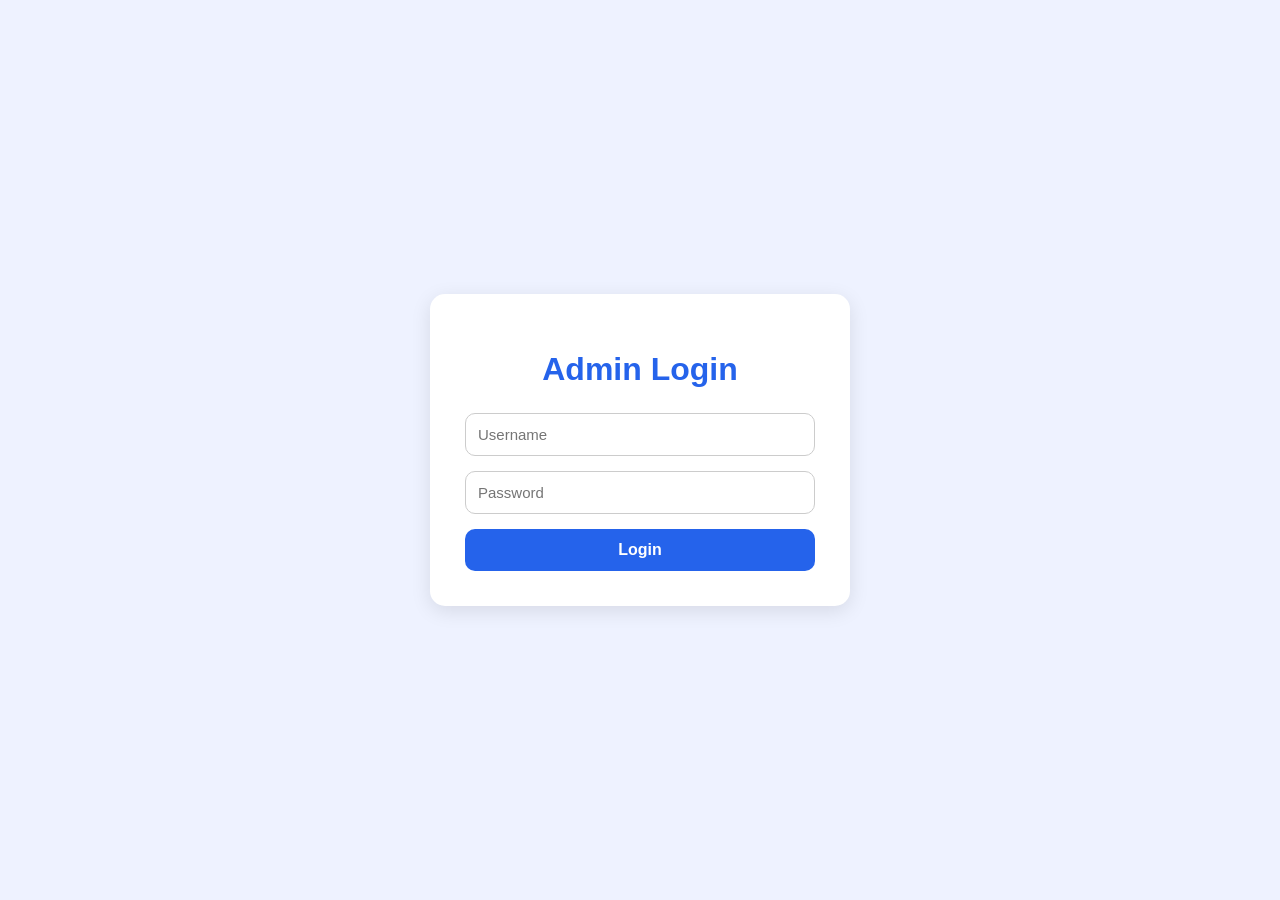
<file: app/templates/login.html>
<!DOCTYPE html>
<html>
<head>
    <style>
        body{
            margin:0;
            font-family:Segoe UI,sans-serif;
            background:#eef2ff;
            display:flex;
            justify-content:center;
            align-items:center;
            height:100vh;
        }

        .login-container{
            width:350px;
            background:white;
            padding:35px;
            border-radius:15px;
            box-shadow:0 5px 20px rgba(0,0,0,0.1);
        }

        .login-container h1{
            text-align:center;
            color:#2563eb;
            margin-bottom:25px;
        }

        .login-container form{
            display:flex;
            flex-direction:column;
            gap:15px;
        }

        .login-container input{
            padding:12px;
            border:1px solid #ccc;
            border-radius:10px;
            font-size:15px;
        }

        .login-container input:focus{
            border-color:#2563eb;
            outline:none;
        }

        .login-container button{
            background:#2563eb;
            color:white;
            border:none;
            padding:12px;
            border-radius:10px;
            cursor:pointer;
            font-size:16px;
            font-weight:600;
        }

        .login-container button:hover{
            background:#1d4ed8;
        }
    </style>
</head>

<body>

<div class="login-container">

    <h1>Admin Login</h1>

    <form action="/admin-login" method="post">

        <input
            type="text"
            name="username"
            placeholder="Username"
            required
        >

        <input
            type="password"
            name="password"
            placeholder="Password"
            required
        >

        <button type="submit">
            Login
        </button>

    </form>

</div>

</body>
</html>
</file>
